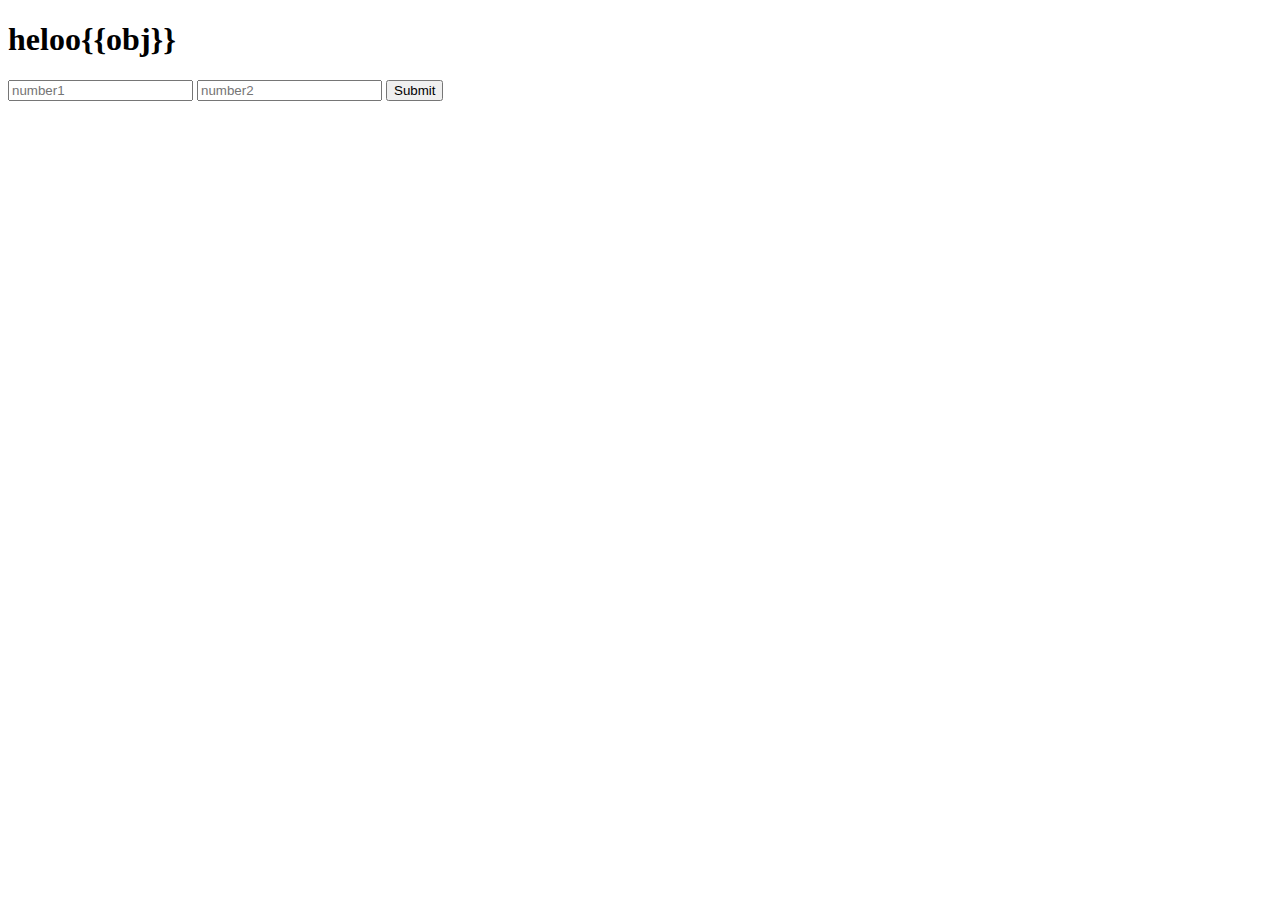
<file: travelproject/templates/home.html>
<!DOCTYPE html>
<html lang="en">
<head>
    <meta charset="UTF-8">
    <title>welcome</title>

</head>
<body>
<h1>heloo{{obj}}</h1>
<form action="add/" method="get">
    <input type="text" name="num1" placeholder="number1">
    <input type="text" name="num2" placeholder="number2">
    <input type="submit">


</form>


</body>
</html>
</file>
